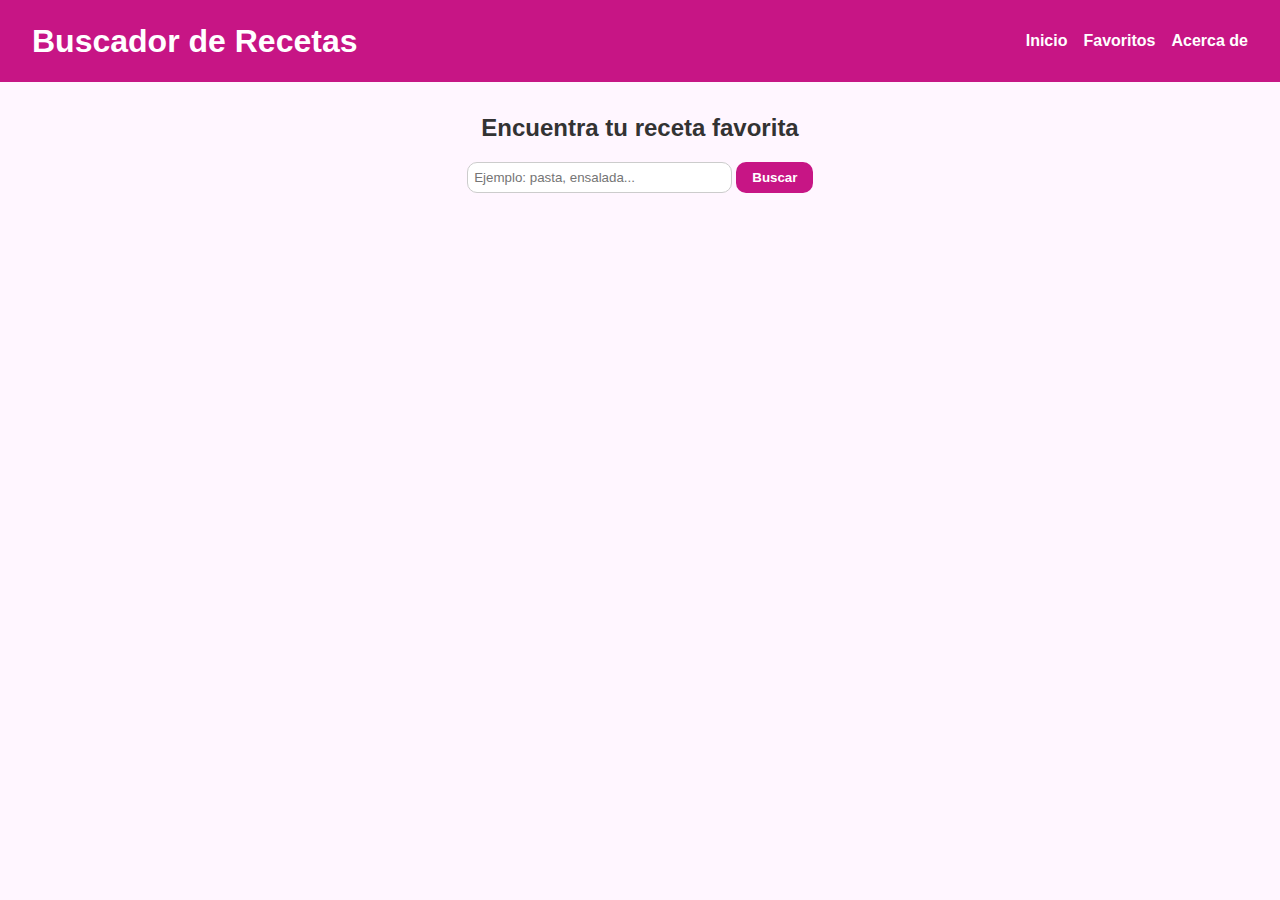
<file: index.html>
<!DOCTYPE html>
<html lang="es">
<head>
  <meta charset="UTF-8" />
  <meta name="viewport" content="width=device-width, initial-scale=1.0" />
  <title>Buscador de Recetas </title>
  <link rel="stylesheet" href="css/style.css" />
</head>
<body>
  <nav class="navbar">
    <h1>Buscador de Recetas </h1>
    <ul>
      <li><a href="index.html">Inicio</a></li>
      <li><a href="favoritos.html">Favoritos</a></li>
      <li><a href="#">Acerca de</a></li>
    </ul>
  </nav>

  <section class="buscador">
    <h2>Encuentra tu receta favorita</h2>
    <input type="text" id="inputBusqueda" placeholder="Ejemplo: pasta, ensalada..." />
    <button id="btnBuscar">Buscar</button>
  </section>

  <section id="resultados" class="resultados"></section>

  <script src="js/main.js"></script>
</body>
</html>
</file>
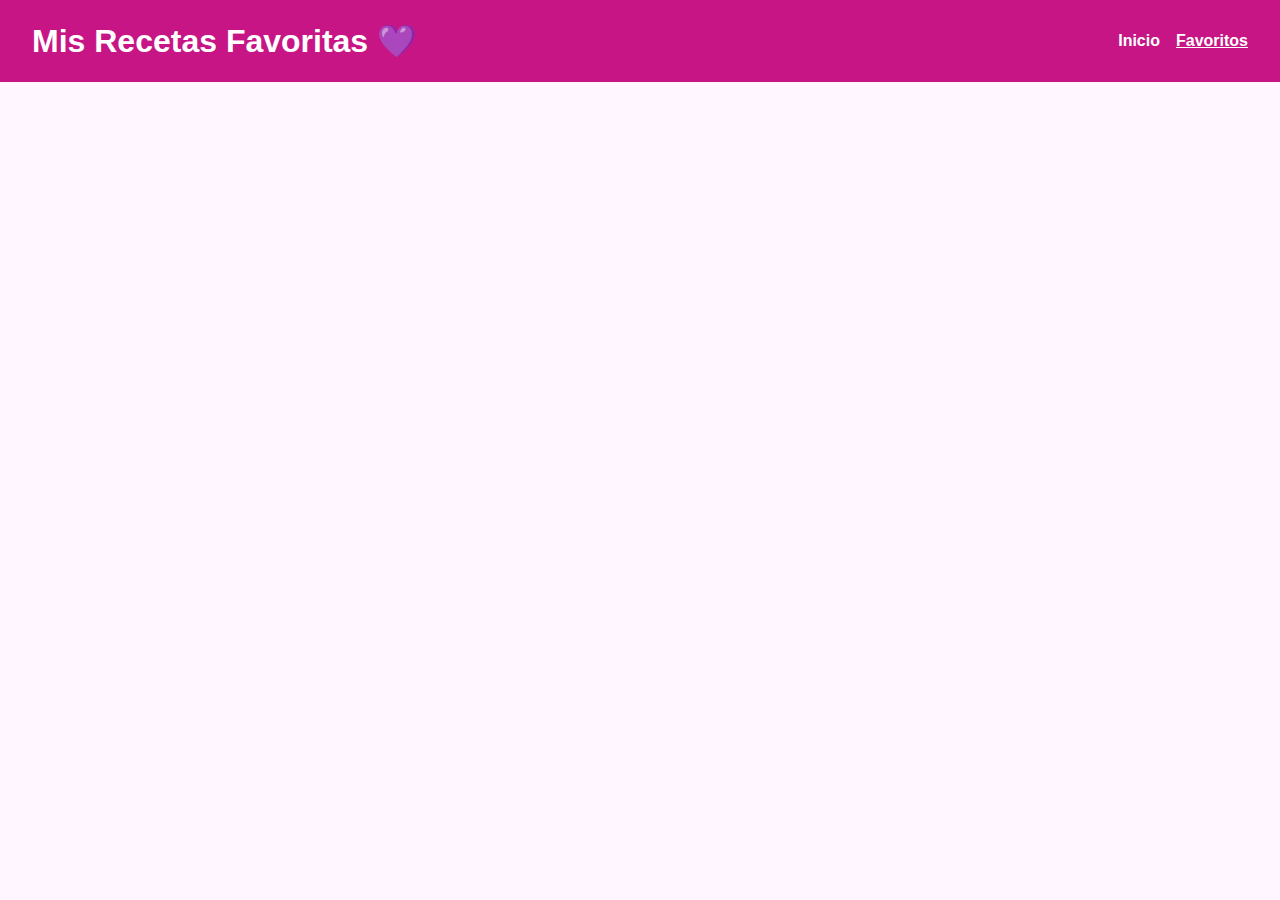
<file: favoritos.html>
<!DOCTYPE html>
<html lang="es">
<head>
  <meta charset="UTF-8" />
  <meta name="viewport" content="width=device-width, initial-scale=1.0" />
  <title>Favoritos 💜</title>
  <link rel="stylesheet" href="css/style.css" />
</head>
<body>
  <nav class="navbar">
    <h1>Mis Recetas Favoritas 💜</h1>
    <ul>
      <li><a href="index.html">Inicio</a></li>
      <li><a href="favoritos.html" class="active">Favoritos</a></li>
    </ul>
  </nav>

  <section id="favoritos" class="resultados">
    <h2>Recetas guardadas</h2>
  </section>

  <script src="js/main.js"></script>
</body>
</html>
</file>
<file: css/style.css>
body {
  font-family: 'Poppins', sans-serif;
  background-color: #fff6ff;
  color: #333;
  margin: 0;
  padding: 0;
}

.navbar {
  background-color: #c71585; /* Fucsia */
  color: white;
  display: flex;
  justify-content: space-between;
  align-items: center;
  padding: 1em 2em;
}

.navbar h1 {
  margin: 0;
}

.navbar ul {
  list-style: none;
  display: flex;
  gap: 1em;
}

.navbar ul li a {
  color: white;
  text-decoration: none;
  font-weight: bold;
}

.navbar ul li a:hover,
.navbar ul li a.active {
  text-decoration: underline;
}

.buscador {
  text-align: center;
  margin: 2em 0;
}

.buscador input {
  padding: 0.5em;
  width: 250px;
  border-radius: 10px;
  border: 1px solid #ccc;
}

.buscador button {
  padding: 0.6em 1.2em;
  border: none;
  border-radius: 10px;
  background-color: #c71585;
  color: white;
  font-weight: bold;
  cursor: pointer;
}

.buscador button:hover {
  background-color: #ff69b4;
}

.resultados {
  display: flex;
  flex-wrap: wrap;
  justify-content: center;
  gap: 1.5em;
  padding: 1em;
}

.tarjeta {
  width: 250px;
  background: white;
  border-radius: 12px;
  box-shadow: 0 2px 6px rgba(0,0,0,0.2);
  text-align: center;
  padding: 1em;
}

.tarjeta img {
  width: 100%;
  border-radius: 12px;
}

.btn-favorito {
  background-color: #ff69b4;
  color: white;
  border: none;
  padding: 0.5em;
  border-radius: 10px;
  cursor: pointer;
}

.btn-favorito:hover {
  background-color: #c71585;
}
</file>
